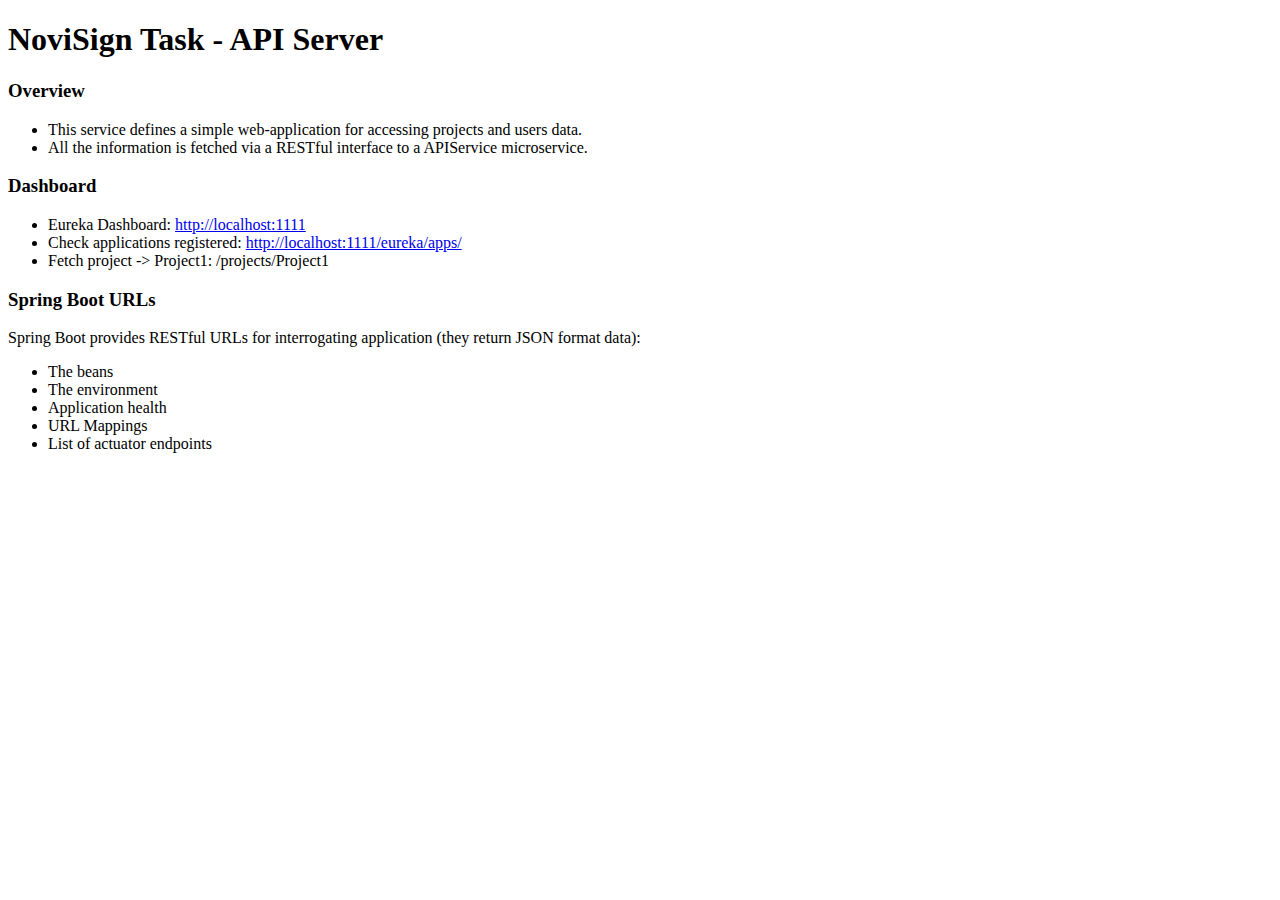
<file: APIService/src/main/resources/apiservice.templates/index.html>
<!DOCTYPE html SYSTEM "http://www.thymeleaf.org/dtd/xhtml1-strict-thymeleaf-spring4-4.dtd">
<html xmlns="http://www.w3.org/1999/xhtml"
      xmlns:th="http://www.thymeleaf.org">

<head th:replace="header :: copy"></head>

<body>

<h1>NoviSign Task - API Server</h1>
<h3>Overview</h3>
<ul>
    <li>This service defines a simple web-application for accessing projects and users
        data.</li>
    <li>All the information is fetched via a RESTful
        interface to a APIService microservice.</li>
</ul>

<h3>Dashboard</h3>

<ul class="openlist">
    <li>Eureka Dashboard: <a
            href="http://localhost:1111">http://localhost:1111</a></li>
    <li>Check applications registered: <a
            href="http://localhost:1111/eureka/apps/">http://localhost:1111/eureka/apps/</a></li>
    <li>Fetch project -> Project1: <a th:href="@{/projects/Project1}">/projects/Project1</a></li>
</ul>

<h3>Spring Boot URLs</h3>
<p>Spring Boot provides RESTful URLs for
    interrogating application (they return JSON format data):</p>

<ul>
    <li><a th:href="@{/actuator/beans}">The beans</a></li>
    <li><a th:href="@{/actuator/env}">The environment</a></li>
    <li><a th:href="@{/actuator/health}">Application health</a></li>
    <li><a th:href="@{/actuator/mappings}">URL Mappings</a></li>
    <li><a th:href="@{/actuator}">List of actuator endpoints</a></li>
</ul>

<div th:replace="footer :: copy"></div>

</body>
</html>
</file>
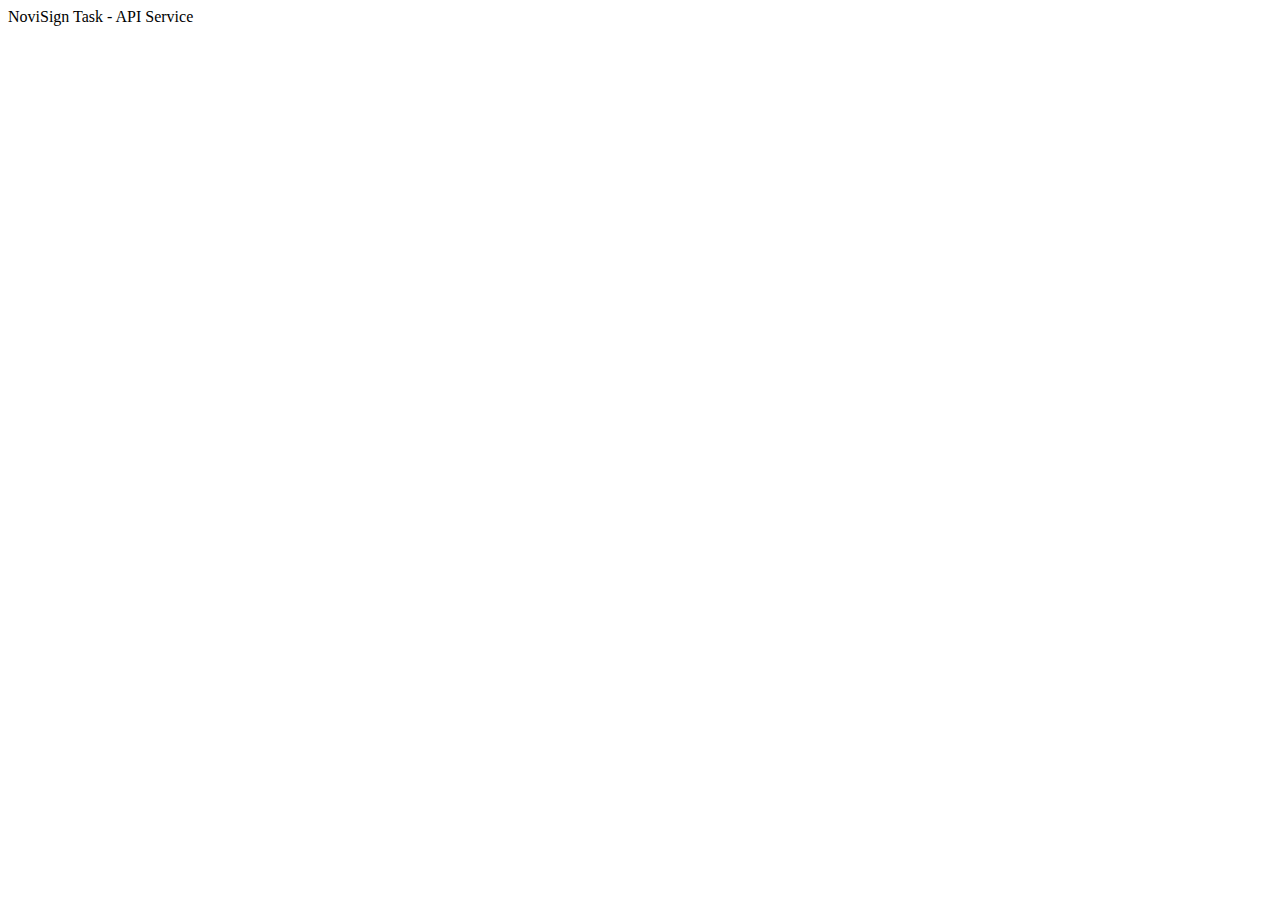
<file: APIService/src/main/resources/apiservice.templates/footer.html>
<!DOCTYPE html SYSTEM "http://www.thymeleaf.org/dtd/xhtml1-strict-thymeleaf-spring4-4.dtd">
<html xmlns="http://www.w3.org/1999/xhtml"
      xmlns:th="http://www.thymeleaf.org">

<body>

<footer th:fragment="copy">NoviSign Task - API Service</footer>

<script th:fragment="copy"
        type="text/javascript" src="https://code.jquery.com/jquery-3.5.1.slim.min.js"></script>

<script th:fragment="copy"
        src="https://cdn.jsdelivr.net/npm/bootstrap@4.5.3/dist/js/bootstrap.bundle.min.js"
        integrity="sha384-ho+j7jyWK8fNQe+A12Hb8AhRq26LrZ/JpcUGGOn+Y7RsweNrtN/tE3MoK7ZeZDyx"
        crossorigin="anonymous"></script>

</body>

</html>
</file>
